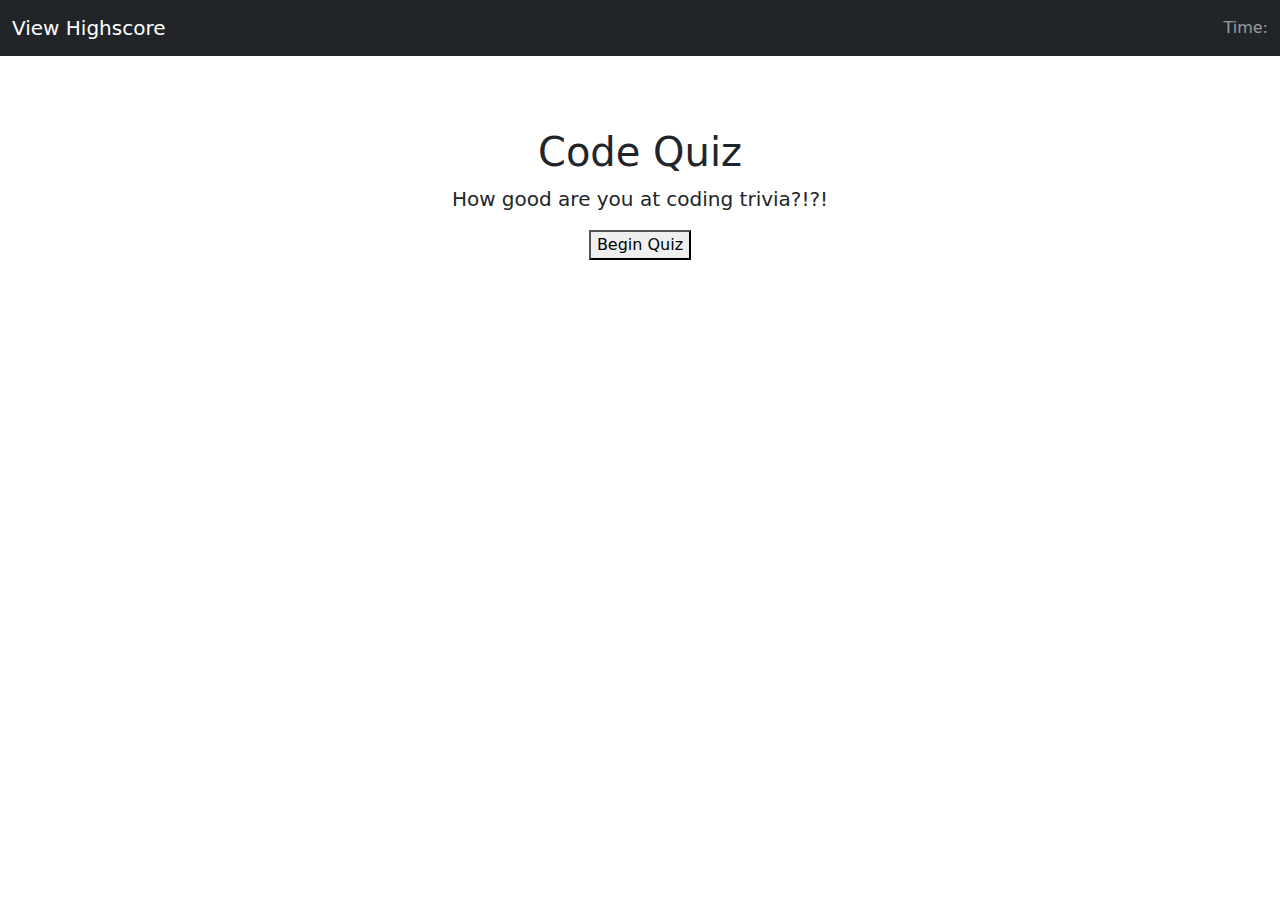
<file: index.html>
<!doctype html>
<html lang="en">
  <head>
    <meta charset="utf-8">
    <meta name="viewport" content="width=device-width, initial-scale=1">
    <meta name="description" content="">
    <meta name="author" content="Mark Otto, Jacob Thornton, and Bootstrap contributors">
    <meta name="generator" content="Hugo 0.79.0">
    <title>Code Quiz</title>

    <link rel="canonical" href="https://getbootstrap.com/docs/5.0/examples/starter-template/">

    

    <!-- Bootstrap core CSS -->
<link href="./assets/css/bootstrap.min.css" rel="stylesheet">

    <style>
      .bd-placeholder-img {
        font-size: 1.125rem;
        text-anchor: middle;
        -webkit-user-select: none;
        -moz-user-select: none;
        user-select: none;
      }

      @media (min-width: 768px) {
        .bd-placeholder-img-lg {
          font-size: 3.5rem;
        }
      }
    </style>

    
    
    <link href="./assets/css/starter-template.css" rel="stylesheet">
  </head>
  <body>
    
<nav class="navbar navbar-expand-md navbar-dark bg-dark fixed-top">
  <div class="container-fluid">
    <a class="navbar-brand" href="#">View Highscore</a>
    <button class="navbar-toggler" type="button" data-bs-toggle="collapse" data-bs-target="#navbarsExampleDefault" aria-controls="navbarsExampleDefault" aria-expanded="false" aria-label="Toggle navigation">
      <span class="navbar-toggler-icon"></span>
    </button>

    <span class="navbar-text navbar bg-dark">
        Time: <Span id="timeLeft"></Span>
    </Span>
  </div>
</nav>

<main class="container">

  <div id="starter" class="starter-template text-center py-5 px-3">
    <h1>Code Quiz</h1>
    <p class="lead">How good are you at coding trivia?!?!</p>
    <button onclick="startTimer()">Begin Quiz</button>
  </div>

</main>


    <script src="./assets/js/script.js"></script>

      
  </body>
</html>
</file>
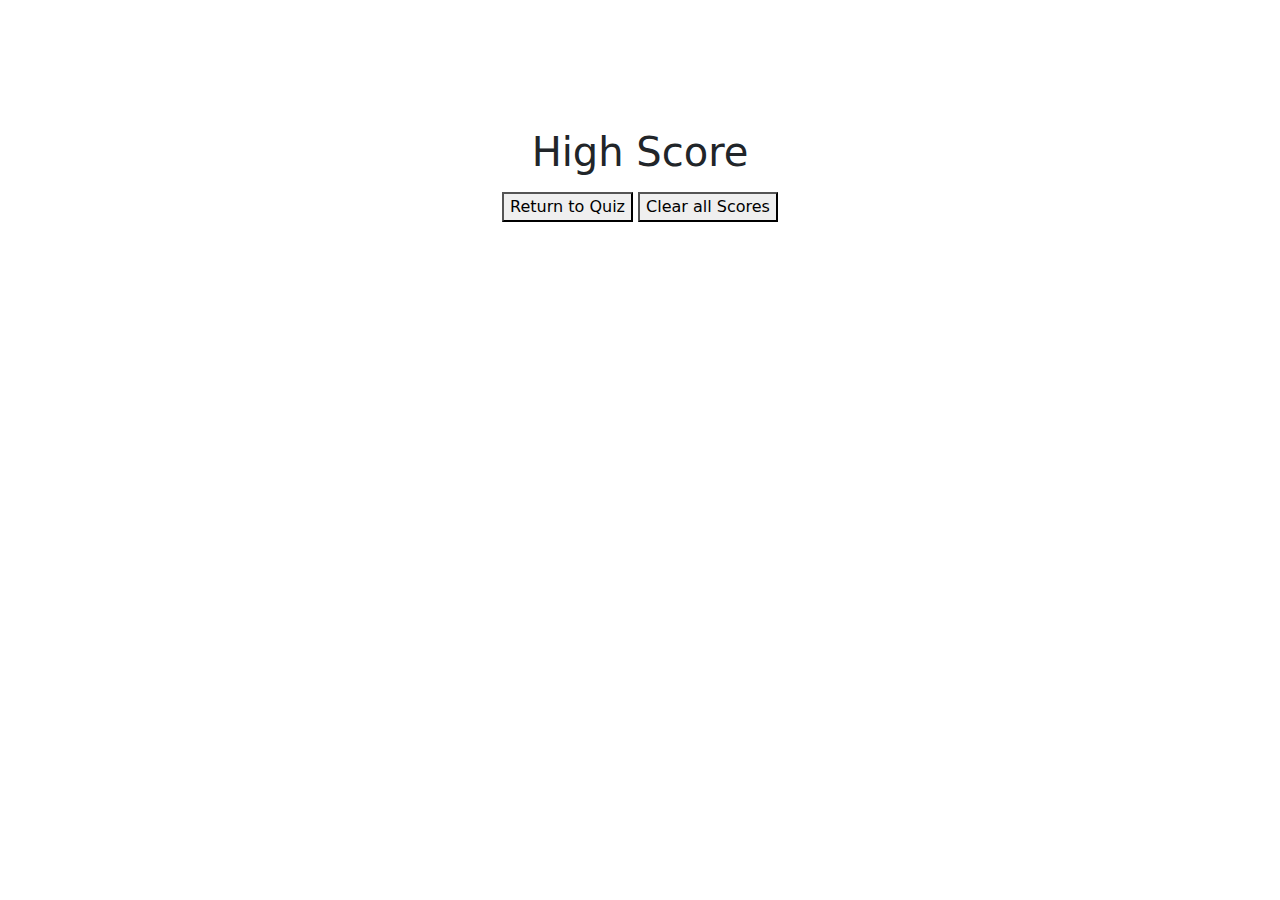
<file: highscore.html>
<!doctype html>
<html lang="en">
  <head>
    <meta charset="utf-8">
    <meta name="viewport" content="width=device-width, initial-scale=1">
    <meta name="description" content="">
    <meta name="author" content="Mark Otto, Jacob Thornton, and Bootstrap contributors">
    <meta name="generator" content="Hugo 0.79.0">
    <title>Code Quiz</title>

    <link rel="canonical" href="https://getbootstrap.com/docs/5.0/examples/starter-template/">

    

    
<link href="./assets/css/bootstrap.min.css" rel="stylesheet">

    <style>
      .bd-placeholder-img {
        font-size: 1.125rem;
        text-anchor: middle;
        -webkit-user-select: none;
        -moz-user-select: none;
        user-select: none;
      }

      @media (min-width: 768px) {
        .bd-placeholder-img-lg {
          font-size: 3.5rem;
        }
      }
    </style>

    
    
    <link href="./assets/css/starter-template.css" rel="stylesheet">
  </head>
  <body>
    


<main class="container">

  <div id="starter" class="starter-template text-center py-5 px-3">
    <h1>High Score</h1>
    <div>
    <ul id="scorePlacement"></ul>
    </div>
    <button onclick=returnIndex()>Return to Quiz</button>
    <button onclick=clearScore()>Clear all Scores</button>
  </div>

</main>


    <script src="./assets/js/script.js"></script>

      
  </body>
</html>
</file>
<file: assets/css/starter-template.css>
body {
  padding-top: 5rem;
}
ul li {
  list-style-type:none;
}
</file>
